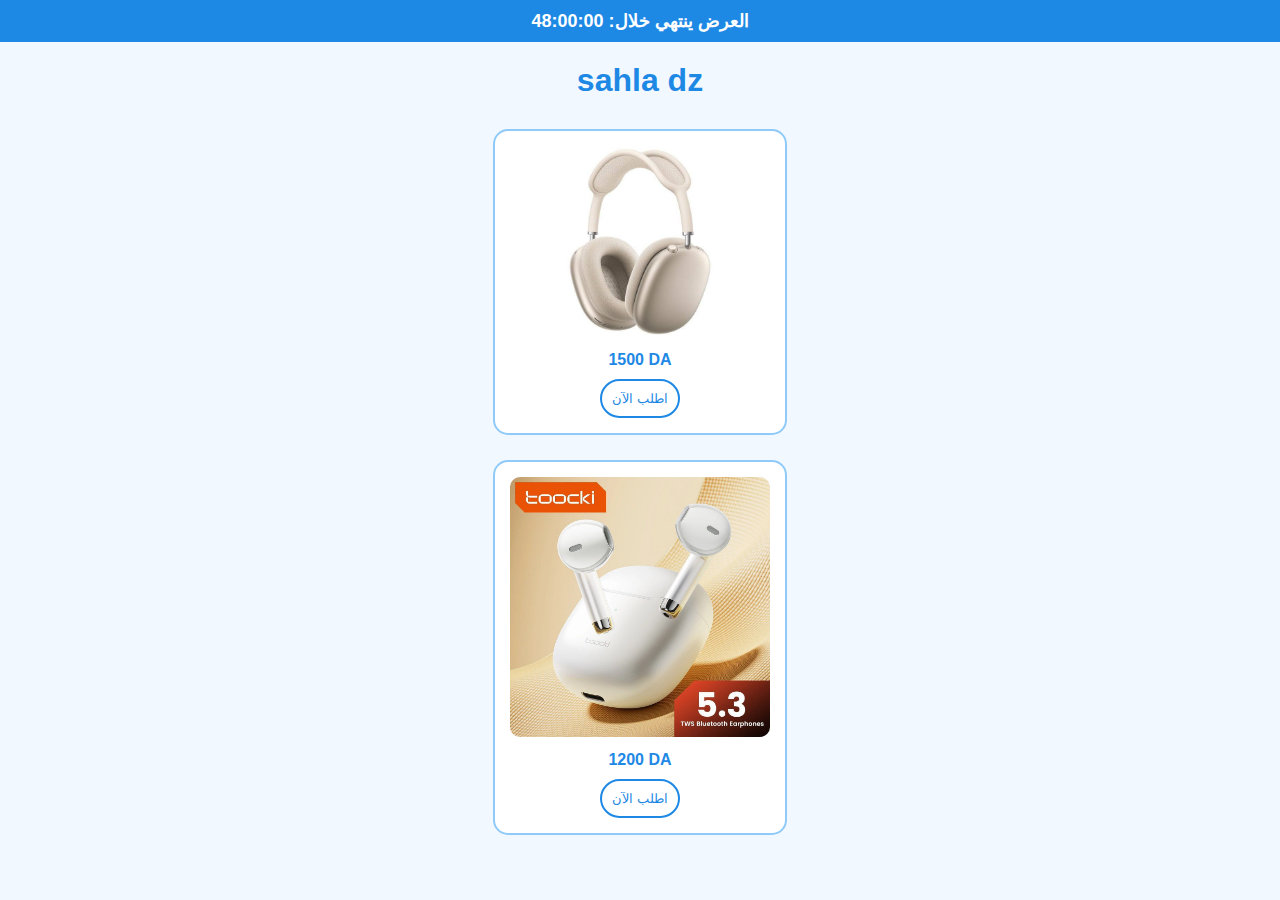
<file: index.html>
<!DOCTYPE html>
<html lang="ar">
<head>
<meta charset="UTF-8">
<title>sahla dz</title>
<link rel="stylesheet" href="style.css">
</head>
<body>

<!-- عداد التخفيض -->
<div id="countdown">
  العرض ينتهي خلال: <span id="timer">48:00:00</span>
</div>

<h1 class="site-title">sahla dz</h1>

<div class="products">

  <div class="product-card">
    <img src="IMG_20260202_192227_455.jpg" alt="منتج 1">
    <p class="price">1500 DA</p>
    <button class="order-btn" onclick="goOrder('product1.jpg')">
      اطلب الآن
    </button>
  </div>

  <div class="product-card">
    <img src="IMG_20260202_223243_001.jpg" alt="منتج 2">
    <p class="price">1200 DA</p>
    <button class="order-btn" onclick="goOrder('product2.jpg')">
      اطلب الآن
    </button>
  </div>

</div>

<script>
function goOrder(img){
  localStorage.setItem("productImage", img);
  window.location.href = "order.html";
}

/* Countdown Timer - 48 ساعة */
let countDownDate = new Date().getTime() + 48*60*60*1000;

let countdownFunction = setInterval(function() {
  let now = new Date().getTime();
  let distance = countDownDate - now;

  let hours = Math.floor((distance % (1000 * 60 * 60 * 24)) / (1000*60*60));
  let minutes = Math.floor((distance % (1000*60*60)) / (1000*60));
  let seconds = Math.floor((distance % (1000*60)) / 1000);

  document.getElementById("timer").innerHTML = hours + "س " 
    + minutes + "د " + seconds + "ث";

  if(distance < 0){
    clearInterval(countdownFunction);
    document.getElementById("timer").innerHTML = "انتهى العرض!";
  }
}, 1000);
</script>

</body>
</html>
</file>
<file: style.css>
body{
  font-family: Arial, sans-serif;
  background:#f2f8ff;
  text-align:center;
  margin:0;
  padding:0;
}

.site-title{
  color:#1e88e5;
  margin:20px;
}

#countdown{
  background:#1e88e5;
  color:white;
  padding:10px;
  font-size:18px;
  font-weight:bold;
}

.products{
  display:flex;
  flex-direction:column; /* عرض عمودي */
  align-items:center;
  gap:25px;
  margin-top:30px;
}

.product-card{
  border:2px solid #90caf9;
  border-radius:15px;
  padding:15px;
  width:260px;
  background:#fff;
}

.product-card img{
  width:100%;
  border-radius:10px;
}

.price{
  color:#1e88e5;
  font-weight:bold;
  margin:10px 0;
}

.order-btn{
  background:#fff;
  color:#1e88e5;
  border:2px solid #1e88e5;
  border-radius:25px;
  padding:10px;
  cursor:pointer;
  transition:0.3s;
}

.order-btn:active{
  background:#1e88e5;
  color:#fff;
}

.order-title{
  color:#1e88e5;
  margin-top:20px;
}

.big-img{
  width:260px;
  margin:20px auto;
  display:block;
  border-radius:15px;
}

.order-form{
  display:flex;
  flex-direction:column;
  gap:15px;
  width:260px;
  margin:auto;
}

.order-form input,
.order-form select{
  padding:12px;
  border-radius:25px;
  border:2px solid #90caf9;
  outline:none;
}

.confirm-btn{
  background:#1e88e5;
  color:#fff;
  border:none;
  padding:12px;
  border-radius:25px;
  cursor:pointer;
}
</file>
